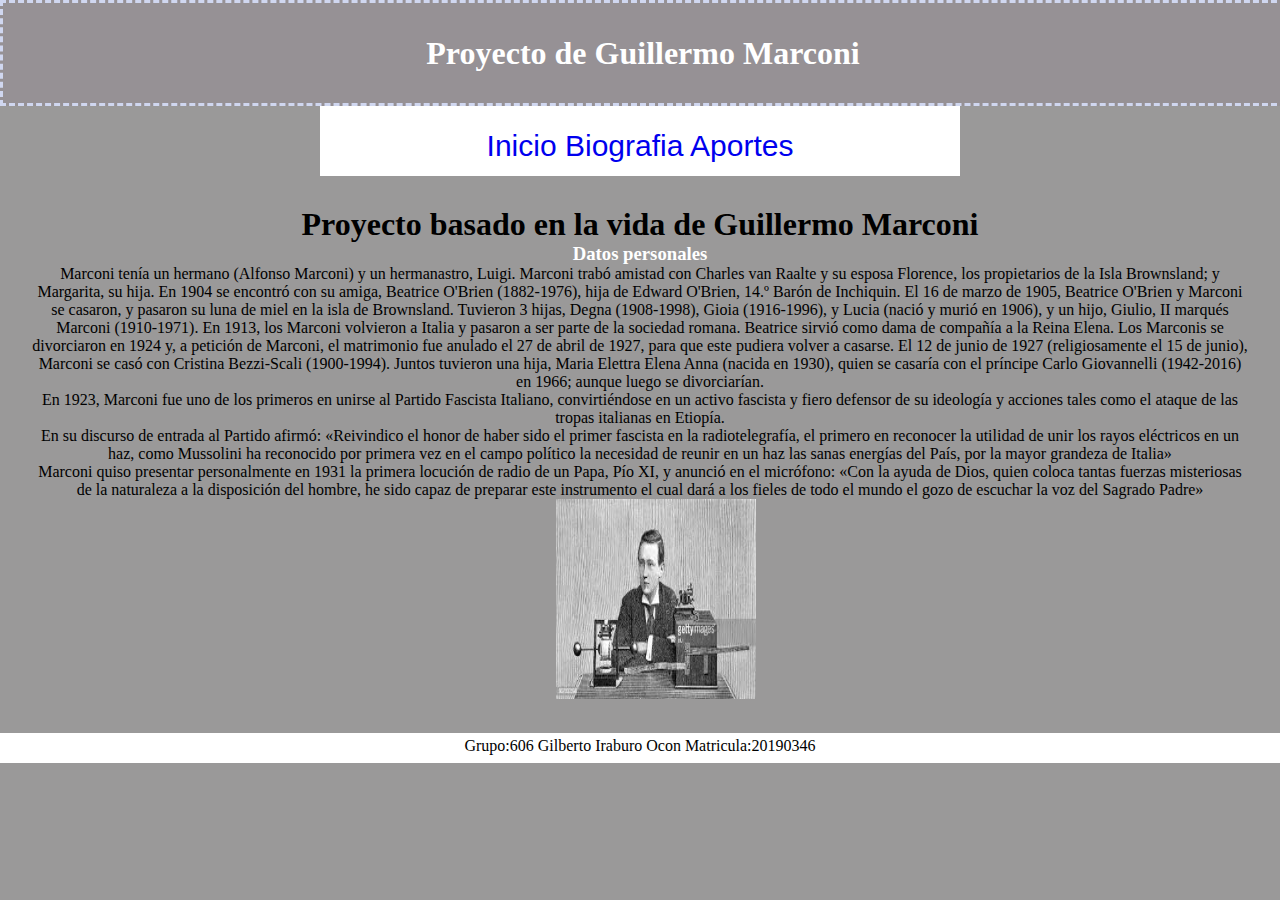
<file: index.html>
<!DOCTYPE html>
<html lang="es-Es">

    <head>

        <meta charset="UTF-8">

        <title>Proyecto</title>

        <link rel="stylesheet" href="Estilos.css">
    </head>

    <body>

        <div id="Led"></div>

            <header>

                <h1>Proyecto de Guillermo Marconi </h1>

            </header>

            <nav>
                <ul>
                    <li>

                        <a href="index.html"
                        target="_parent">Inicio</a>

                        <a href="Biografia.html"
                        target="_parent">Biografia</a>

                        <a href="Aportes.html"
                        target="_parent">Aportes</a>

                    </li>

                </ul>

            </nav>

            <div class="clearfix"></div>

            <section id="poso">
                <article class="article">

                    <h1>Proyecto basado en la vida de Guillermo Marconi </h1>

                    <h3>Datos personales</h3>

                    <p>Marconi tenía un hermano (Alfonso Marconi) y un hermanastro, Luigi. Marconi trabó amistad con Charles van Raalte y su esposa Florence, los propietarios de la Isla Brownsland; y Margarita, su hija. En 1904 se encontró con su amiga, Beatrice O'Brien (1882-1976), hija de Edward O'Brien, 14.º Barón de Inchiquin. El 16 de marzo de 1905, Beatrice O'Brien y Marconi se casaron, y pasaron su luna de miel en la isla de Brownsland. Tuvieron 3 hijas, Degna (1908-1998), Gioia (1916-1996), y Lucia (nació y murió en 1906), y un hijo, Giulio, II marqués Marconi (1910-1971). En 1913, los Marconi volvieron a Italia y pasaron a ser parte de la sociedad romana. Beatrice sirvió como dama de compañía a la Reina Elena. Los Marconis se divorciaron en 1924 y, a petición de Marconi, el matrimonio fue anulado el 27 de abril de 1927, para que este pudiera volver a casarse. El 12 de junio de 1927 (religiosamente el 15 de junio), Marconi se casó con Cristina Bezzi-Scali (1900-1994). Juntos tuvieron una hija, Maria Elettra Elena Anna (nacida en 1930), quien se casaría con el príncipe Carlo Giovannelli (1942-2016) en 1966; aunque luego se divorciarían.</p>

                    <P>En 1923, Marconi fue uno de los primeros en unirse al Partido Fascista Italiano, convirtiéndose en un activo fascista y fiero defensor de su ideología y acciones tales como el ataque de las tropas italianas en Etiopía.</P>

                    <p>En su discurso de entrada al Partido afirmó: «Reivindico el honor de haber sido el primer fascista en la radiotelegrafía, el primero en reconocer la utilidad de unir los rayos eléctricos en un haz, como Mussolini ha reconocido por primera vez en el campo político la necesidad de reunir en un haz las sanas energías del País, por la mayor grandeza de Italia»</p>

                    <p>Marconi quiso presentar personalmente en 1931 la primera locución de radio de un Papa, Pío XI, y anunció en el micrófono: «Con la ayuda de Dios, quien coloca tantas fuerzas misteriosas de la naturaleza a la disposición del hombre, he sido capaz de preparar este instrumento el cual dará a los fieles de todo el mundo el gozo de escuchar la voz del Sagrado Padre»</p>

                   

                    <img src="IMG/Iras.jpg" style="float: center; margin-left: 2em;" width="200px" height="200px">

                    
                </article>
                
            </section>

            <div class="clearfix"></div>

            <footer>

                Grupo:606  Gilberto Iraburo Ocon   Matricula:20190346

            </footer>

        </div>

    </body>

</html>
</file>
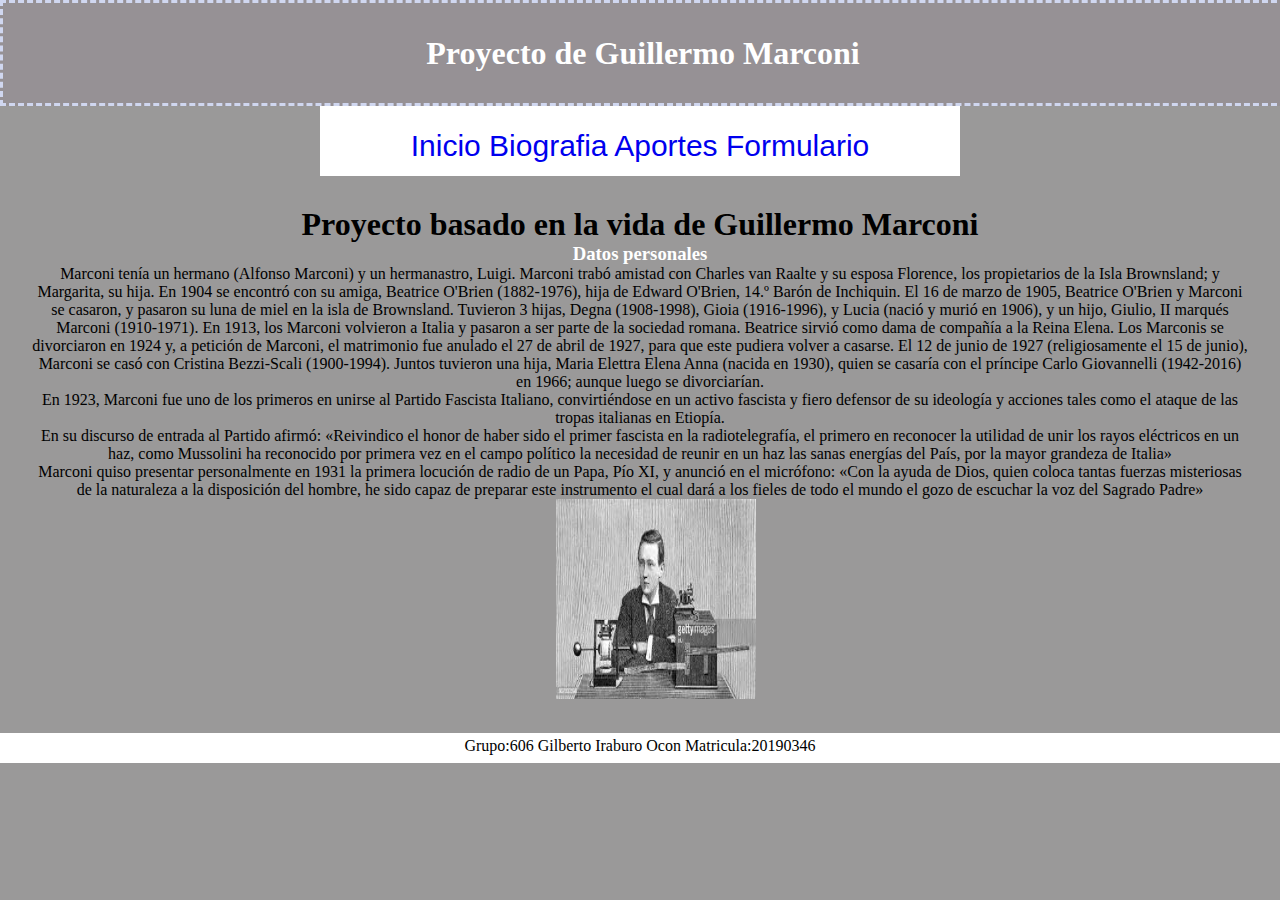
<file: Iraburo_Ocon_Gilberto_Proyecto-Final/index.html>
<!DOCTYPE html>
<html lang="es-Es">

    <head>

        <meta charset="UTF-8">

        <title>Proyecto</title>

        <link rel="stylesheet" href="Estilos.css">
    </head>

    <body>

        <div id="Led"></div>

            <header>

                <h1>Proyecto de Guillermo Marconi </h1>

            </header>

            <nav>
                <ul>
                    <li>

                        <a href="index.html"
                        target="_parent">Inicio</a>

                        <a href="Biografia.html"
                        target="_parent">Biografia</a>

                        <a href="Aportes.html"
                        target="_parent">Aportes</a>
                        
                        <a href="formulario.html"
                        target="_parent">Formulario</a>

                    </li>

                </ul>

            </nav>

            <div class="clearfix"></div>

            <section id="poso">
                <article class="article">

                    <h1>Proyecto basado en la vida de Guillermo Marconi </h1>

                    <h3>Datos personales</h3>

                    <p>Marconi tenía un hermano (Alfonso Marconi) y un hermanastro, Luigi. Marconi trabó amistad con Charles van Raalte y su esposa Florence, los propietarios de la Isla Brownsland; y Margarita, su hija. En 1904 se encontró con su amiga, Beatrice O'Brien (1882-1976), hija de Edward O'Brien, 14.º Barón de Inchiquin. El 16 de marzo de 1905, Beatrice O'Brien y Marconi se casaron, y pasaron su luna de miel en la isla de Brownsland. Tuvieron 3 hijas, Degna (1908-1998), Gioia (1916-1996), y Lucia (nació y murió en 1906), y un hijo, Giulio, II marqués Marconi (1910-1971). En 1913, los Marconi volvieron a Italia y pasaron a ser parte de la sociedad romana. Beatrice sirvió como dama de compañía a la Reina Elena. Los Marconis se divorciaron en 1924 y, a petición de Marconi, el matrimonio fue anulado el 27 de abril de 1927, para que este pudiera volver a casarse. El 12 de junio de 1927 (religiosamente el 15 de junio), Marconi se casó con Cristina Bezzi-Scali (1900-1994). Juntos tuvieron una hija, Maria Elettra Elena Anna (nacida en 1930), quien se casaría con el príncipe Carlo Giovannelli (1942-2016) en 1966; aunque luego se divorciarían.</p>

                    <P>En 1923, Marconi fue uno de los primeros en unirse al Partido Fascista Italiano, convirtiéndose en un activo fascista y fiero defensor de su ideología y acciones tales como el ataque de las tropas italianas en Etiopía.</P>

                    <p>En su discurso de entrada al Partido afirmó: «Reivindico el honor de haber sido el primer fascista en la radiotelegrafía, el primero en reconocer la utilidad de unir los rayos eléctricos en un haz, como Mussolini ha reconocido por primera vez en el campo político la necesidad de reunir en un haz las sanas energías del País, por la mayor grandeza de Italia»</p>

                    <p>Marconi quiso presentar personalmente en 1931 la primera locución de radio de un Papa, Pío XI, y anunció en el micrófono: «Con la ayuda de Dios, quien coloca tantas fuerzas misteriosas de la naturaleza a la disposición del hombre, he sido capaz de preparar este instrumento el cual dará a los fieles de todo el mundo el gozo de escuchar la voz del Sagrado Padre»</p>

                   

                    <img src="IMG/Iras.jpg" style="float: center; margin-left: 2em;" width="200px" height="200px">

                    
                </article>
                
            </section>

            <div class="clearfix"></div>

            <footer>

                Grupo:606  Gilberto Iraburo Ocon   Matricula:20190346

            </footer>

        </div>

    </body>

</html>
</file>
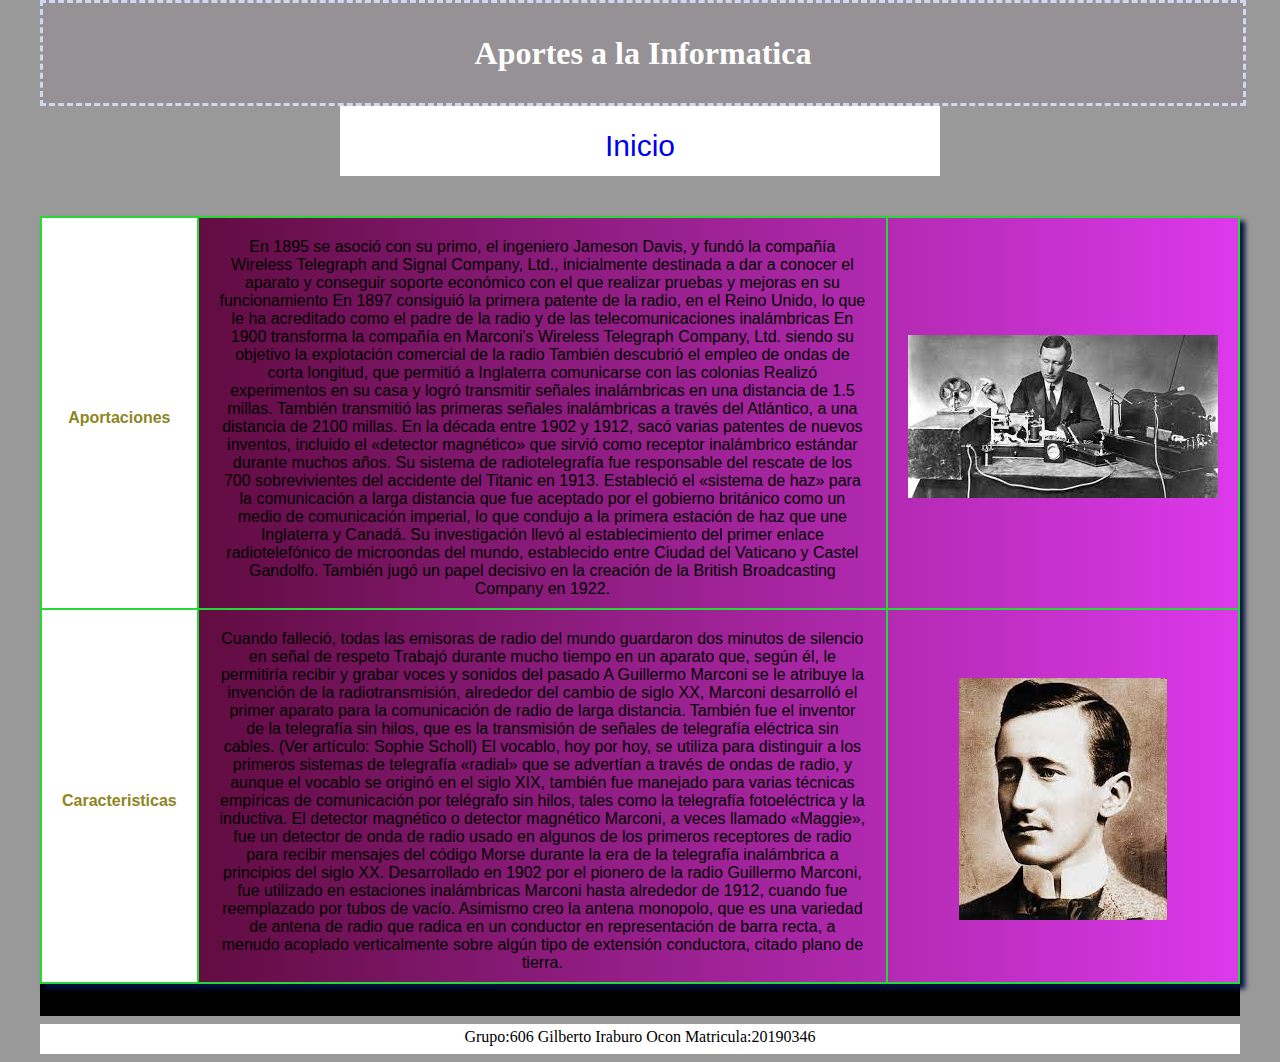
<file: Aportes.html>
<!DOCTYPE html>
<html lang="es-Es">

    <head>

        <meta charset="UTF-8">

        <title>Aportes y Caracteristicas de Guillermo Marconi</title>

        <link rel="stylesheet" href="Estilos.css">
    </head>

    <body>

        <div id="PEX">

            <header>

                <h1>Aportes a la Informatica </h1>

            </header>

            <nav>
                <ul>
                    <li>

                        <a href="index.html"
                        target="_parent">Inicio</a>

                    </li>

                </ul>

            </nav>

            <div class="clearfix"></div>

            <section id="rost">

                <article class="article">

                    <table>

                        <tr>

                            <th>Aportaciones</th>
                            <td>En 1895 se asoció con su primo, el ingeniero Jameson Davis, y fundó la compañía Wireless Telegraph and Signal Company, Ltd., inicialmente destinada a dar a conocer el aparato y conseguir soporte económico con el que realizar pruebas y mejoras en su funcionamiento

                                En 1897 consiguió la primera patente de la radio, en el Reino Unido, lo que le ha acreditado como el padre de la radio y de las telecomunicaciones inalámbricas
                                
                                En 1900 transforma la compañía en Marconi's Wireless Telegraph Company, Ltd. siendo su objetivo la explotación comercial de la radio
                                
                                También descubrió el empleo de ondas de corta longitud, que permitió a Inglaterra comunicarse con las colonias
                                Realizó experimentos en su casa y logró transmitir señales inalámbricas en una distancia de 1.5 millas. También transmitió las primeras señales inalámbricas a través del Atlántico, a una distancia de 2100 millas.

                                En la década entre 1902 y 1912, sacó varias patentes de nuevos inventos, incluido el «detector magnético» que sirvió como receptor inalámbrico estándar durante muchos años. Su sistema de radiotelegrafía fue responsable del rescate de los 700 sobrevivientes del accidente del Titanic en 1913.
                                Estableció el «sistema de haz» para la comunicación a larga distancia que fue aceptado por el gobierno británico como un medio de comunicación imperial, lo que condujo a la primera estación de haz que une Inglaterra y Canadá. Su investigación llevó al establecimiento del primer enlace radiotelefónico de microondas del mundo, establecido entre Ciudad del Vaticano y Castel Gandolfo. También jugó un papel decisivo en la creación de la British Broadcasting Company en 1922.
                            </td>
                            <td> <img src="IMG/Cara.jfif"></td>

                        </tr>

                        <tr>

                            <th>Caracteristicas</th>
                            <td>Cuando falleció, todas las emisoras de radio del mundo guardaron dos minutos de silencio en señal de respeto

                                Trabajó durante mucho tiempo en un aparato que, según él, le permitiría recibir y grabar voces y sonidos del pasado
                                A Guillermo Marconi se le atribuye la invención de la radiotransmisión, alrededor del cambio de siglo XX, Marconi desarrolló el primer aparato para la comunicación de radio de larga distancia. También fue el inventor de la telegrafía sin hilos, que es la transmisión de señales de telegrafía eléctrica sin cables. (Ver artículo: Sophie Scholl)

                                El vocablo, hoy por hoy, se utiliza para distinguir a los primeros sistemas de telegrafía «radial» que se advertían a través de ondas de radio, y aunque el vocablo se originó en el siglo XIX, también fue manejado para varias técnicas empíricas de comunicación por telégrafo sin hilos, tales como la telegrafía fotoeléctrica y la inductiva.
                                
                                El detector magnético o detector magnético Marconi, a veces llamado «Maggie», fue un detector de onda de radio usado en algunos de los primeros receptores de radio para recibir mensajes del código Morse durante la era de la telegrafía inalámbrica a principios del siglo XX. Desarrollado en 1902 por el pionero de la radio Guillermo Marconi, fue utilizado en estaciones inalámbricas Marconi hasta alrededor de 1912, cuando fue reemplazado por tubos de vacío.
                                
                                Asimismo creo la antena monopolo, que es una variedad de antena de radio que radica en un conductor en representación de barra recta, a menudo acoplado verticalmente sobre algún tipo de extensión conductora, citado plano de tierra.</td>
                            <td><img src="IMG/apa.jfif"></td>

                        </tr>

                    </table>


                </article>
                
            </section>

            <div class="clearfix"></div>

            <footer>

                Grupo:606   Gilberto Iraburo Ocon   Matricula:20190346

            </footer>

        </div>

    </body>

</html>
</file>
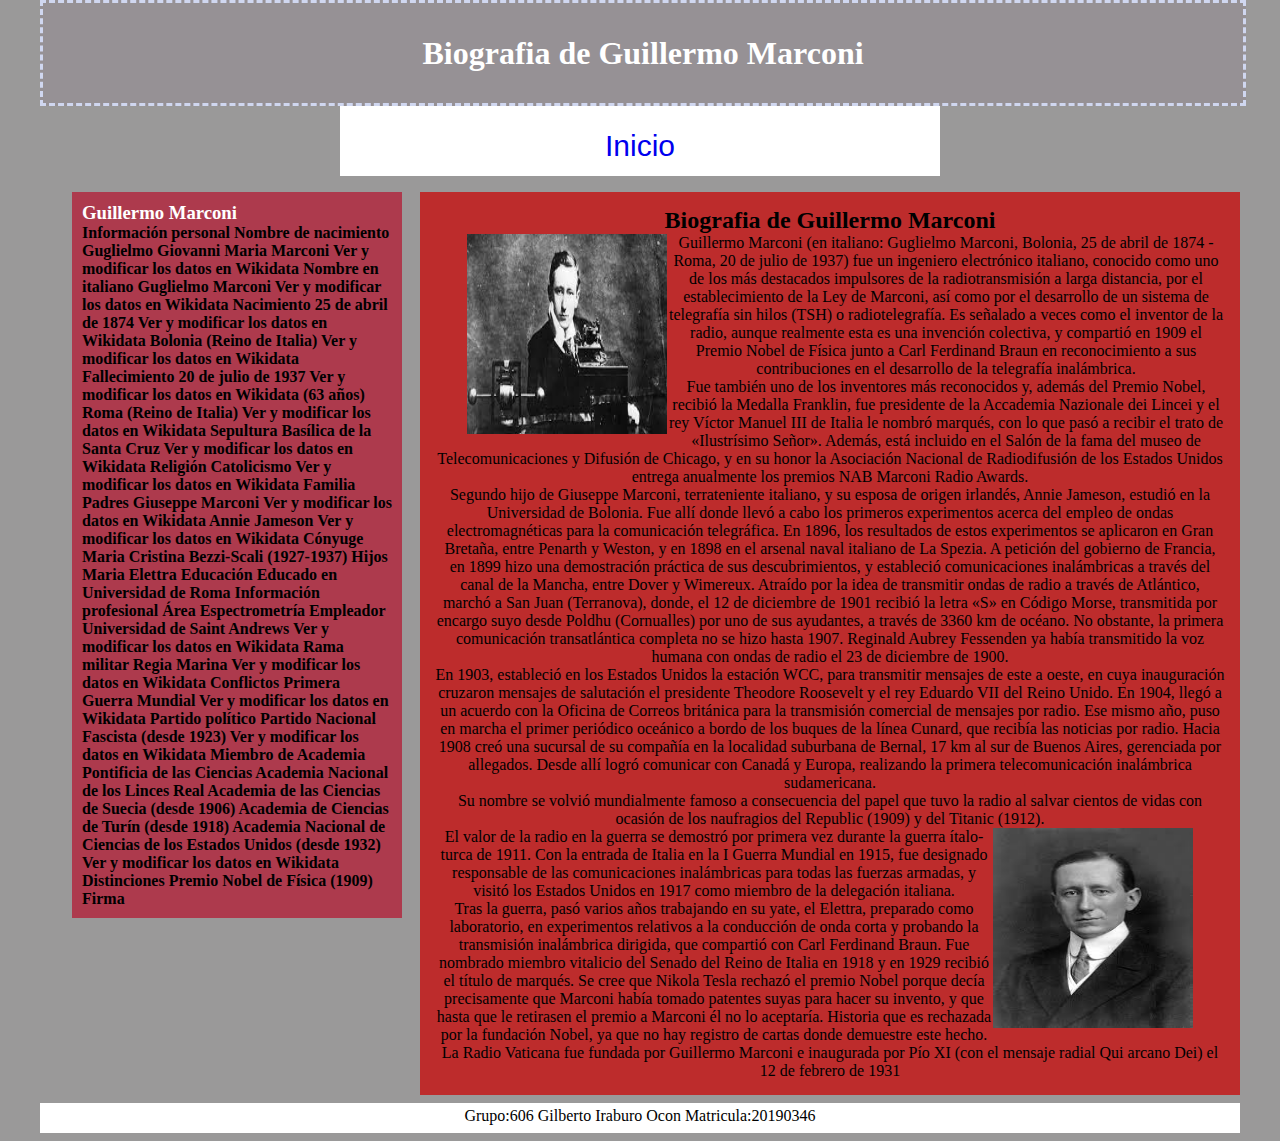
<file: Biografia.html>
<!DOCTYPE html>
<html lang="es-Es">

    <head>
        <title>Guillermo Marconi</title>

        <meta charset="UTF-8">

        <link rel="stylesheet" href="Estilos.css">
    </head>

    <body>

        <div id="PEX">

            <header>

                <h1>Biografia de Guillermo Marconi</h1>

            </header>

            <nav>
                <ul>
                    <li>

                        <a href="index.html"
                        target="_parent">Inicio</a>

                    </li>

                </ul>

            </nav>

            <div class="clearfix"></div>

            <section id="Desa">
                <article class="article">

                    <h2>Biografia de Guillermo Marconi</h2>

                    <img src="IMG/M1.jpeg" style="float: left; margin-left: 2em;" width="200px" height="200px">

                    <p>Guillermo Marconi (en italiano: Guglielmo Marconi, Bolonia, 25 de abril de 1874 - Roma, 20 de julio de 1937) fue un ingeniero electrónico italiano, conocido como uno de los más destacados impulsores de la radiotransmisión a larga distancia, por el establecimiento de la Ley de Marconi, así como por el desarrollo de un sistema de telegrafía sin hilos (TSH) o radiotelegrafía.
                       Es señalado a veces como el inventor de la radio, aunque realmente esta es una invención colectiva, y compartió en 1909 el Premio Nobel de Física junto a Carl Ferdinand Braun en reconocimiento a sus contribuciones en el desarrollo de la telegrafía inalámbrica.
                    </p>
                     
                    <p>Fue también uno de los inventores más reconocidos y, además del Premio Nobel, recibió la Medalla Franklin, fue presidente de la Accademia Nazionale dei Lincei y el rey Víctor Manuel III de Italia le nombró marqués, con lo que pasó a recibir el trato de «Ilustrísimo Señor». 
                        Además, está incluido en el Salón de la fama del museo de Telecomunicaciones y Difusión de Chicago, y en su honor la Asociación Nacional de Radiodifusión de los Estados Unidos entrega anualmente los premios NAB Marconi Radio Awards.
                    </p>

                    <p>Segundo hijo de Giuseppe Marconi, terrateniente italiano, y su esposa de origen irlandés, Annie Jameson, estudió en la Universidad de Bolonia. Fue allí donde llevó a cabo los primeros experimentos acerca del empleo de ondas electromagnéticas para la comunicación telegráfica. En 1896, los resultados de estos experimentos se aplicaron en Gran Bretaña, entre Penarth y Weston, y en 1898 en el arsenal naval italiano de La Spezia. A petición del gobierno de Francia, en 1899 hizo una demostración práctica de sus descubrimientos, y estableció comunicaciones inalámbricas a través del canal de la Mancha, entre Dover y Wimereux.
                        Atraído por la idea de transmitir ondas de radio a través de Atlántico, marchó a San Juan (Terranova), donde, el 12 de diciembre de 1901 recibió la letra «S» en Código Morse, transmitida por encargo suyo desde Poldhu (Cornualles) por uno de sus ayudantes, a través de 3360 km de océano. No obstante, la primera comunicación transatlántica completa no se hizo hasta 1907. Reginald Aubrey Fessenden ya había transmitido la voz humana con ondas de radio el 23 de diciembre de 1900.
                    </p>

                    <p>
                        En 1903, estableció en los Estados Unidos la estación WCC, para transmitir mensajes de este a oeste, en cuya inauguración cruzaron mensajes de salutación el presidente Theodore Roosevelt y el rey Eduardo VII del Reino Unido. En 1904, llegó a un acuerdo con la Oficina de Correos británica para la transmisión comercial de mensajes por radio. Ese mismo año, puso en marcha el primer periódico oceánico a bordo de los buques de la línea Cunard, que recibía las noticias por radio. Hacia 1908 creó una sucursal de su compañía en la localidad suburbana de Bernal, 17 km al sur de Buenos Aires, gerenciada por allegados. Desde allí logró comunicar con Canadá y Europa, realizando la primera telecomunicación inalámbrica sudamericana.
                    </p>

                    <p>Su nombre se volvió mundialmente famoso a consecuencia del papel que tuvo la radio al salvar cientos de vidas con ocasión de los naufragios del Republic (1909) y del Titanic (1912).
                    </p>

                    <img src="IMG/M2.jpeg" style="float: right; margin-right: 2em;" width="200px" height="200px">

                    <p>
                        El valor de la radio en la guerra se demostró por primera vez durante la guerra ítalo-turca de 1911. Con la entrada de Italia en la I Guerra Mundial en 1915, fue designado responsable de las comunicaciones inalámbricas para todas las fuerzas armadas, y visitó los Estados Unidos en 1917 como miembro de la delegación italiana.
                    </p>

                    <p>
                        Tras la guerra, pasó varios años trabajando en su yate, el Elettra, preparado como laboratorio, en experimentos relativos a la conducción de onda corta y probando la transmisión inalámbrica dirigida, que compartió con Carl Ferdinand Braun. Fue nombrado miembro vitalicio del Senado del Reino de Italia en 1918 y en 1929 recibió el título de marqués. Se cree que Nikola Tesla rechazó el premio Nobel porque decía precisamente que Marconi había tomado patentes suyas para hacer su invento, y que hasta que le retirasen el premio a Marconi él no lo aceptaría. Historia que es rechazada por la fundación Nobel, ya que no hay registro de cartas donde demuestre este hecho.
                    </p>

                    <p>
                        La Radio Vaticana fue fundada por Guillermo Marconi e inaugurada por Pío XI (con el mensaje radial Qui arcano Dei) el 12 de febrero de 1931
                    </p>


                </article>
                
            </section>

            <aside>

                <h3>Guillermo Marconi</h3>

                <h4>Información personal
                    Nombre de nacimiento	Guglielmo Giovanni Maria Marconi Ver y modificar los datos en Wikidata
                    Nombre en italiano	Guglielmo Marconi Ver y modificar los datos en Wikidata
                    Nacimiento	25 de abril de 1874 Ver y modificar los datos en Wikidata
                    Bolonia (Reino de Italia) Ver y modificar los datos en Wikidata
                    Fallecimiento	20 de julio de 1937 Ver y modificar los datos en Wikidata (63 años)
                    Roma (Reino de Italia) Ver y modificar los datos en Wikidata
                    Sepultura	Basílica de la Santa Cruz Ver y modificar los datos en Wikidata
                    Religión	Catolicismo Ver y modificar los datos en Wikidata
                    Familia
                    Padres	Giuseppe Marconi Ver y modificar los datos en Wikidata
                    Annie Jameson Ver y modificar los datos en Wikidata
                    Cónyuge	Maria Cristina Bezzi-Scali
                    (1927-1937)
                    Hijos	Maria Elettra
                    Educación
                    Educado en	Universidad de Roma
                    Información profesional
                    Área	Espectrometría
                    Empleador	Universidad de Saint Andrews Ver y modificar los datos en Wikidata
                    Rama militar	Regia Marina Ver y modificar los datos en Wikidata
                    Conflictos	Primera Guerra Mundial Ver y modificar los datos en Wikidata
                    Partido político	Partido Nacional Fascista (desde 1923) Ver y modificar los datos en Wikidata
                    Miembro de	
                    Academia Pontificia de las Ciencias
                    Academia Nacional de los Linces
                    Real Academia de las Ciencias de Suecia (desde 1906)
                    Academia de Ciencias de Turín (desde 1918)
                    Academia Nacional de Ciencias de los Estados Unidos (desde 1932) Ver y modificar los datos en Wikidata
                    Distinciones	Premio Nobel de Física (1909)
                    Firma	
                </h4>

            </aside>

            <div class="clearfix"></div>

            <footer>

                Grupo:606    Gilberto Iraburo Ocon  Matricula:20190346

            </footer>

        </div>

    </body>

</html>
</file>
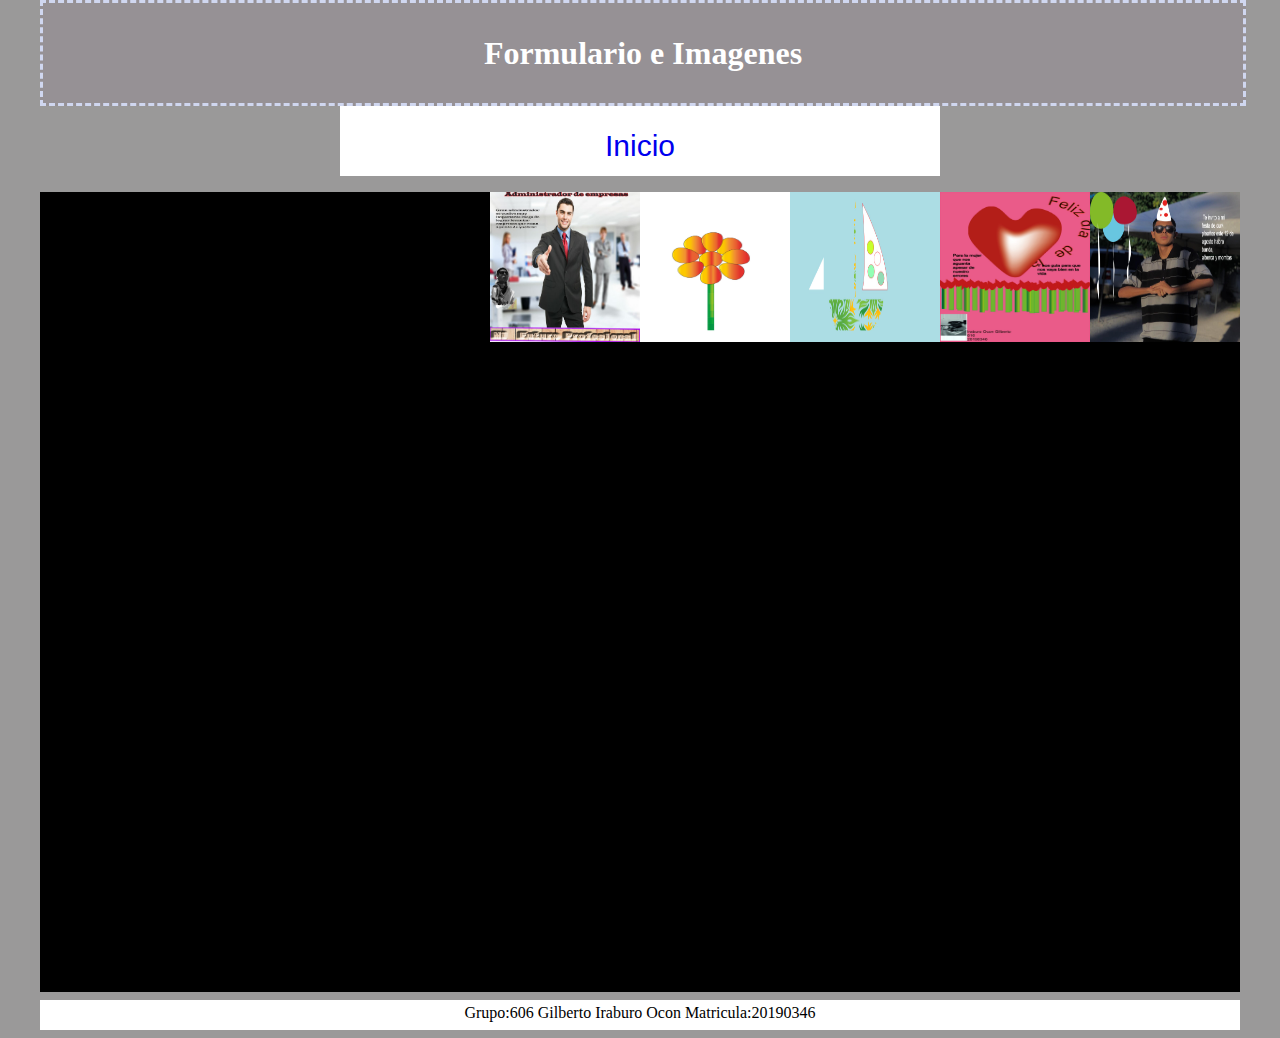
<file: Iraburo_Ocon_Gilberto_Proyecto-Final/formulario.html>
<!DOCTYPE html>
<html lang="es-Es">

    <head>

        <meta charset="UTF-8">

        <title>Formulario e Imagenes</title>

        <link rel="stylesheet" href="Estilos.css">
    </head>

    <body>

        <div id="PEX">

            <header>

                <h1>Formulario e Imagenes </h1>

            </header>

            <nav>
                <ul>
                    <li>

                        <a href="index.html"
                        target="_parent">Inicio</a>

                    </li>

                </ul>

            </nav>

            <div class="clearfix"></div>

            <section id="rost">

                <article class="article">

                    <
                        <iframe src="https://docs.google.com/forms/d/e/1FAIpQLSdWQGDQbni9-QZx0d8GnoBNgDFrwAVcpeUAL1xit2gyiSrYbA/viewform?embedded=true" width="360" height="700" frameborder="0" marginheight="0" marginwidth="0">Cargando…</iframe>
                        <img src="IMG/I1.jpg" style="float: right;" margin-right: 2em ;" width="150px" height="150px" >
                        <img src="IMG/I2.jpg" style="float: right;" margin-right: 2em;" width="150px" height="150px">
                        <img src="IMG/I3.jpg" style="float: right;"margin-right: 2em;" width="150px" height="150px">
                        <img src="IMG/I4.jpg" style="float: right;"margin-right: 2em;" width="150px" height="150px">
                        <img src="IMG/I5.jpg" style="float: right;"margin-right: 2em;" width="150px" height="150px">
                        
                </article>
                
            </section>

            <div class="clearfix"></div>

            <footer>
                
                Grupo:606   Gilberto Iraburo Ocon   Matricula:20190346

            </footer>

        </div>

    </body>

</html>
</file>
<file: Estilos.css>
*{
    margin: 0%;
    padding: 0%;
}

body{
    font-family: Cambria, Cochin, Georgia, Times, 'Times New Roman', serif;
    background: rgba(24, 23, 23, 0.438);
}

#Led{
    background-position: center;
    background-size: cover;
    background-repeat: no-repeat;
    min-height: px;
}

#poso{
    min-height: px;
    margin: 30px;
    text-align: center;
    font-family: Verdana;

}

#PEX{
    width: 1200px;
    margin: auto;
}

header{
    background: rgb(150, 145, 149);
    width: 100%;
    height: auto;
    text-align: center;
    line-height: 100px;
    font-family: Tahoma;
    color: rgb(255, 255, 255);
    border: 3px dashed rgb(208, 215, 240);
}

nav{
    background: rgb(255, 255, 255);
    height: 70px;
    width: 50%;
    text-align: center;
    margin: auto;
    margin-bottom: 1em;
    font-family:'Franklin Gothic Medium', 'Arial Narrow', Arial, sans-serif;
}

nav a {
    text-decoration: none;
}

nav ul li{
    text-align: center;
    display:inline-block;
    list-style: none;
    font-weight: normal;
    margin-top: 15px;
    font-size: 30px;
    line-height: 50px;
}

.clearfix{
    clear: both;
}

#Desa{
    float: right;
    width: calc(70% - 50px);
    min-height: 700px;
    text-align: center;
    padding: 15px;
    background: rgb(189, 44, 44);
}

aside{
    float: left;
    width: calc(30% - 50px);
    min-height: 400px;
    background: rgb(173, 58, 77);
    margin-left: 2em;
    padding: 10px;
}

footer{
    background: white;
    color: black;
    height: 30px;
    width: auto;
    line-height: 25px;
    margin-top: 0.5em;
    margin-bottom: 0.5em;
    text-align: center;
}




h3{
    color: rgb(255, 255, 255);
}


#rost{
    background: rgb(0, 0, 0);
    min-height: 800px;
}

table{
    margin-top: 40px;
    margin-left: auto;
    margin-right: auto;
    border-collapse: collapse;
    text-align: center;
    font-family: Arial;
    background-image: linear-gradient(to left, rgb(220, 57, 235),rgb(78, 5, 39));
    box-shadow: 5px 5px 5px rgb(2, 17, 65);
}

th{
    background-color: rgb(255, 255, 255);
    color: rgb(141, 134, 35);
}

td,th{
    border: 2px solid rgb(38, 216, 52);
    padding-left: 20px;
    padding-right: 20px;
    padding-top: 20px;
    padding-bottom: 10px;
}
</file>
<file: Iraburo_Ocon_Gilberto_Proyecto-Final/Estilos.css>
*{
    margin: 0%;
    padding: 0%;
}

body{
    font-family: Cambria, Cochin, Georgia, Times, 'Times New Roman', serif;
    background: rgba(24, 23, 23, 0.438);
}

#Led{
    background-position: center;
    background-size: cover;
    background-repeat: no-repeat;
    min-height: px;
}

#poso{
    min-height: px;
    margin: 30px;
    text-align: center;
    font-family: Verdana;

}

#PEX{
    width: 1200px;
    margin: auto;
}

header{
    background: rgb(150, 145, 149);
    width: 100%;
    height: auto;
    text-align: center;
    line-height: 100px;
    font-family: Tahoma;
    color: rgb(255, 255, 255);
    border: 3px dashed rgb(208, 215, 240);
}

nav{
    background: rgb(255, 255, 255);
    height: 70px;
    width: 50%;
    text-align: center;
    margin: auto;
    margin-bottom: 1em;
    font-family:'Franklin Gothic Medium', 'Arial Narrow', Arial, sans-serif;
}

nav a {
    text-decoration: none;
}

nav ul li{
    text-align: center;
    display:inline-block;
    list-style: none;
    font-weight: normal;
    margin-top: 15px;
    font-size: 30px;
    line-height: 50px;
}

.clearfix{
    clear: both;
}

#Desa{
    float: right;
    width: calc(70% - 50px);
    min-height: 700px;
    text-align: center;
    padding: 15px;
    background: rgb(189, 44, 44);
}

aside{
    float: left;
    width: calc(30% - 50px);
    min-height: 400px;
    background: rgb(173, 58, 77);
    margin-left: 2em;
    padding: 10px;
}

footer{
    background: white;
    color: black;
    height: 30px;
    width: auto;
    line-height: 25px;
    margin-top: 0.5em;
    margin-bottom: 0.5em;
    text-align: center;
}




h3{
    color: rgb(255, 255, 255);
}


#rost{
    background: rgb(0, 0, 0);
    min-height: 800px;
}

table{
    margin-top: 40px;
    margin-left: auto;
    margin-right: auto;
    border-collapse: collapse;
    text-align: center;
    font-family: Arial;
    background-image: linear-gradient(to left, rgb(220, 57, 235),rgb(78, 5, 39));
    box-shadow: 5px 5px 5px rgb(2, 17, 65);
}

th{
    background-color: rgb(255, 255, 255);
    color: rgb(141, 134, 35);
}

td,th{
    border: 2px solid rgb(38, 216, 52);
    padding-left: 20px;
    padding-right: 20px;
    padding-top: 20px;
    padding-bottom: 10px;
}
</file>
